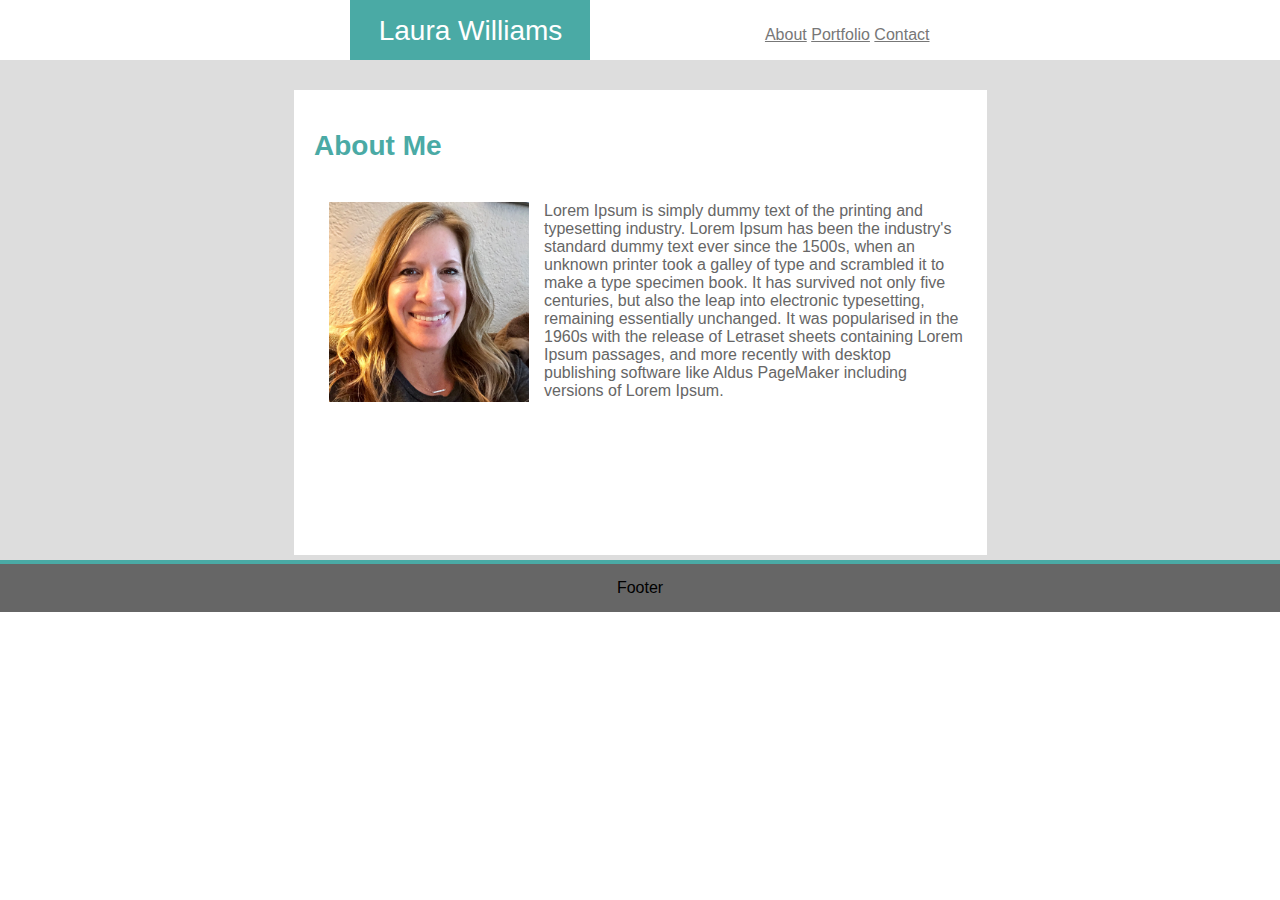
<file: index.html>
<!DOCTYPE html>
<html>
    <head>
    <title>Basic-Portfolio</title>
    <link rel="stylesheet" type="text/css" href="assets/css/style.css">
</head>

<body>
    <header>
        <div class="page-title">Laura Williams</div>
        <div class="links">
            <a href="index.html">About</a>
            <a href="portfolio.html">Portfolio</a>
            <a href="contact.html">Contact</a>
            
        </div>
    </header>
    <section id="box">
        <div class="main-content">
            <h1>About Me</h1>
                <p><img style="padding: 0 15px; float: left;" width="200" src="assets/images/FullSizeRender (Edited)(2).jpg" align="middle"></p>
                <p style="margin-top: 20px;"> </p>
                <p>Lorem Ipsum is simply dummy text of the printing and typesetting industry. Lorem Ipsum has been the industry's standard dummy text ever since the 1500s, when an unknown printer took a galley of type and scrambled it to make a type specimen book. It has survived not only five centuries, but also the leap into electronic typesetting, remaining essentially unchanged. It was popularised in the 1960s with the release of Letraset sheets containing Lorem Ipsum passages, and more recently with desktop publishing software like Aldus PageMaker including versions of Lorem Ipsum.</p> 
            
                
        </div>
    </div>
    </section>
    <footer>
        Footer
    </footer>
</file>
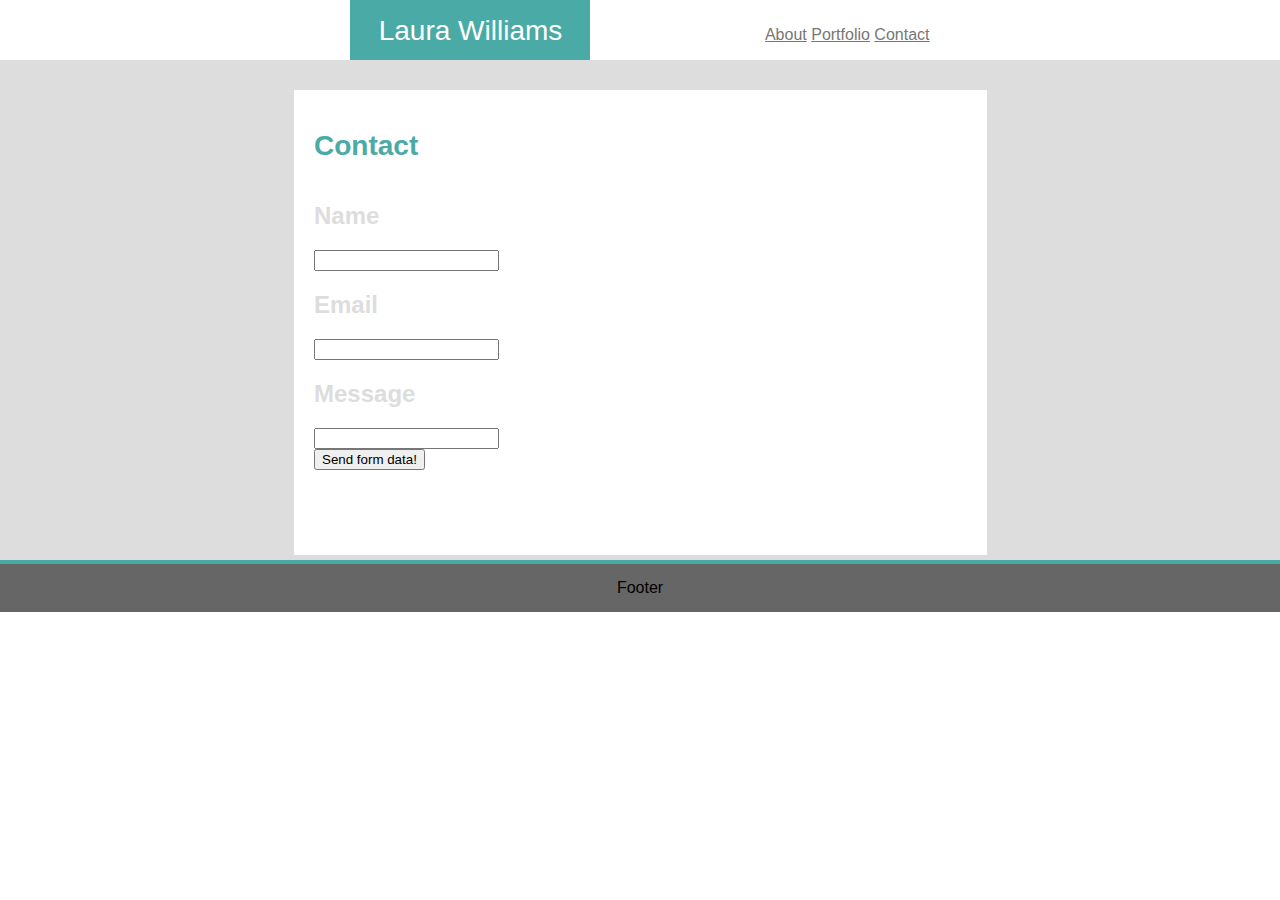
<file: contact.html>
<!DOCTYPE html>
<html>
    <head>
    <title>Basic-Portfolio</title>
    <link rel="stylesheet" type="text/css" href="assets/css/style.css">
</head>

<body>
    <header>
        <div class="page-title">Laura Williams</div>
        <div class="links">
            <a href="index.html">About</a>
            <a href="portfolio.html">Portfolio</a>
            <a href="contact.html">Contact</a>
            
        </div>
    </header>
    <section id="box">
        <div class="main-content" style="position: absolute; left: 30%; margin-left: -90px;width: 653px;height: 425px;">
            <h1>Contact</h1>
            <form action="/action_page.php" method="get" name="myForm">
                <h2>Name</h2>
                <input type="text" name="fname"><br>
                <h2>Email</h2>
                <input type="text" name="fname"><br>
                <h2>Message</h2>
                <input type="text" name="fname"><br>
                <input type="button" onclick="formSubmit()" value="Send form data!">
            </form>
                <p style="margin-top: 20px;"> </p>
                
            
                
        </div>
    </div>
    </section>
    <footer>
        Footer
    </footer>
</file>
<file: assets/css/style.css>
header {
    background: #ffffff;
    border-color: #cccccc;
    text-align: center;
    
}

footer {
    background-color: #666666;
    text-align:center;
    border-top: 4px #4aaaa5 solid;
    padding:15px;
}

.page-title {
    font-size: 28px;
    width: 210px;
    height: 30px;
    padding: 12px;
    border:solid #4aaaa5;
    margin: 0;
    background-color: #4aaaa5;
    display: inline-block;
    margin-right: 170px;
    color:white;
    
}

.links{
    display: inline-block;
}
body {
    padding: 0;
    margin: 0;
    font-family: 'Arial', 'Helvetica Neue', Helvetica, sans-serif;
    text-align: left
    
}

h1 {
    padding: 20px 0;
    margin: 0;
    margin-bottom: 20px;
    font-size: 28px;
    color: #4aaaa5;
    text-align: left;
}

p {
    color: #666666;
}

.main-content {
    position: absolute; 
    left: 30%; 
    margin-left: -90px;
    width: 653px;
    height: 425px;
    padding: 20px;
    background-color: #ffffff
    
}

a {
    color: #777777;
    text-align: right;
}


.container {
    width: 1024px;
    margin: 0 auto;
}


#box{
    
    background-color: #dddddd;
    width:auto;
    height: 440px;
    margin: auto;
    color: #dddddd;
    padding: 30px 30px 30px 30px;
    border-style: solid;
    border-width:0px;
    border-color:#ffffff;
}
</file>
